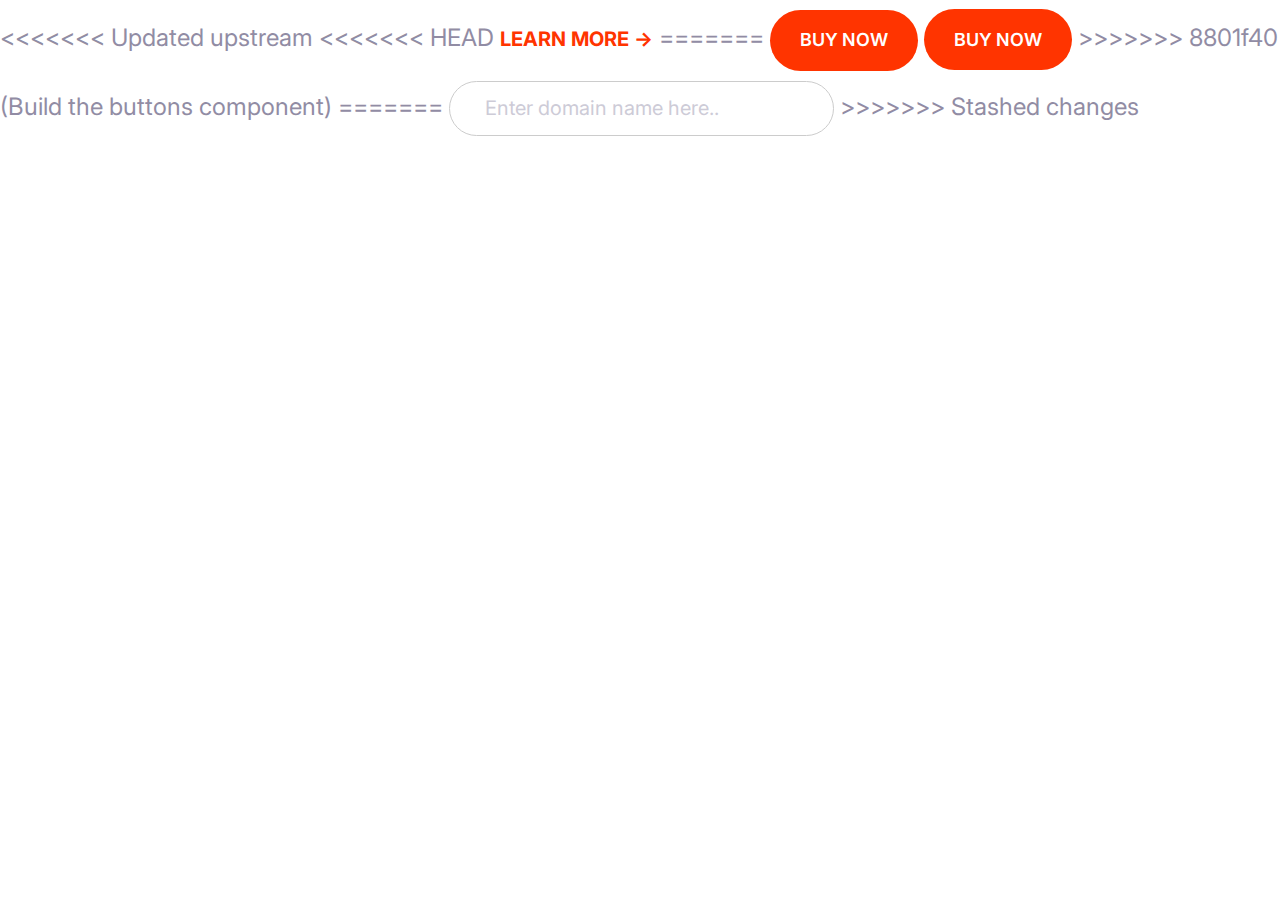
<file: index.html>
<!DOCTYPE html>
<html lang="en">
  <head>
    <meta charset="UTF-8" />
    <meta name="viewport" content="width=device-width, initial-scale=1.0" />
    <title>Document</title>
    <link rel="preconnect" href="https://fonts.googleapis.com" />
    <link rel="preconnect" href="https://fonts.gstatic.com" crossorigin />
    <link
      href="https://fonts.googleapis.com/css2?family=Inter:ital,opsz,wght@0,14..32,100..900;1,14..32,100..900&display=swap"
      rel="stylesheet"
    />
    <link rel="stylesheet" href="css/normalize.css" />
    <link rel="stylesheet" href="css/styles.css" />
  </head>
  <body>
<<<<<<< Updated upstream
<<<<<<< HEAD
    <a href="#" class="link-arrow">Learn More</a>
=======
    <button class="btn btn--accent">Buy Now</button>
    <a href="#" class="btn btn--accent">Buy Now</a>
>>>>>>> 8801f40 (Build the buttons component)
=======
    <input type="text" class="input" placeholder="Enter domain name here.." />
>>>>>>> Stashed changes
  </body>
</html>
</file>
<file: css/styles.css>
:root {
    --color-primary: #2584ff;
    --color-secondary: #00d9ff;
    --color-accent: #ff3400;
    --color-heading: #1b0760;
    --color-body: #918ca4;
}

*, *::after, *::before { /* Apply box-sizing to all elements */
    box-sizing: border-box; /* Include padding and border in the element's total width and height */
}

html {
    /* 62.5% of 16px = 10px */
    font-size: 62.5%;
}

body {
    font-family: Inter, Arial, Helvetica, sans-serif;
    color: var(--color-body);
    font-size: 2.4rem;
    line-height: 1.5; /* 1.5x the font size */
}

h1, h2, h3 {
    color: var(--color-heading);
    margin-bottom: 1rem;
}

h1 {
    font-size: 7rem;
}

h2 {
    font-size: 4rem;
}

h3 {
    font-size: 3rem;
   
}

p {
    margin-top: 0;
}

@media screen and (max-width: 1024px) {
    body {
        font-size: 1.8rem;
    }

    h1 {
        font-size: 8rem;
    }

    h2 {
        font-size: 4rem;
    }

    h3 {
        font-size: 2.4rem;
    }
}

a {
    text-decoration: none;
}

.link-arrow {
    color: var(--color-accent);
    text-transform: uppercase;
    font-size: 2rem;
    font-weight: bold;
    
}

.link-arrow::after {
    content: '→';
    margin-left: 0.5rem;
    transition: margin-left 0.3s;
    
}

.link-arrow:hover::after {
    margin-left: 1rem;
}

@media screen and (max-width: 1024px) {
    .link-arrow {
        font-size: 1.5rem;
    }
    
<<<<<<< HEAD
=======
}

/* Badges */

.badge {
    border-radius: 20px;
    font-size: 2rem;
    font-weight: 600;
    padding: 0.5rem 2rem;
    white-space: nowrap;
    
}

.badge--primary {
    background: var(--color-primary);
    color: white;
}

.badge--secondary {
    background: var(--color-secondary);
    color: white;
}

.badge--small {
    font-size: 1.6rem;
}

@media  screen and (max-width: 1024px) {
    .badge {
        font-size: 1.6rem;
    }
    
    .badge--small {
        font-size: 1.2rem;
    }
}

/* Lists */

.list {
    list-style: none;
    padding-left: 0;
    color: var(--color-heading);
}

.list--inline .list__item { /* Display list items horizontally */
    display: inline-block;
    margin-right: 2rem;
    
}

.list--tick  {
    list-style-image: url(../images/tick.svg);
    padding-left: 3rem;
}

.list--tick .list__item { 
    padding-left: 0.5rem;
    margin-bottom: 1rem;
}

@media screen and (max-width: 1024px) {
    .list--tick .list__item {
        padding-left: 0;
    }
    
}

/* Icons */

.icon {
    width: 40px;
    height: 40px;
   
}

.icon--primary { /* Primary icon color */
    fill: var(--color-primary);
}

.icon-container { 
    background: #f3f9fa;
    width: 64px; 
    height: 64px;
    border-radius: 100%;
    display: inline-flex; /* Aligns the icon vertically */
    justify-content: center; /* Aligns the icon horizontally */
    align-items: center; /* Aligns the icon vertically */
}

/* Buttons */

.btn {
    border: none;
    border-radius: 40px;
    font-size: 1.8rem;
    font-weight: 600;
    padding: 2rem 3rem;
    text-transform: uppercase;
    cursor: pointer;
    white-space: nowrap;
    text-align: center;
    margin: 1rem 0;
    
}

.btn--primary {
    background: var(--color-primary);
    color: white;
}

.btn--primary:hover {
    background: #3a8ffd
}

.btn--secondary {
    background: var(--color-secondary);
    color: white;
}

.btn--secondary:hover {
    background: #00c8eb
}

.btn--accent {
    background: var(--color-accent);
    color: white;
}

.btn--accent:hover {
    background: #ec3000
}

.btn--block {
    display: inline-block; /* Display the button as a block element */
    width: 100%;
}

.btn--outline {
    background: white;
    border: 2px solid var(--color-heading);
    color: var(--color-heading);
}

.btn--outline:hover {
    background: var(--color-heading);
    color: white;
}

@media screen and (max-width: 1024px) {
    .btn {
        font-size: 1.5rem;
    }
    
<<<<<<< Updated upstream
>>>>>>> 8801f40 (Build the buttons component)
=======
}

/* input */

.input {
    border: 1px solid #ccc;
    border-radius: 30px;
    padding: 1.5rem 3.5rem;
    outline: 0;
    color: var(--color-headings);
    font-size: 2rem;
}

::placeholder {
    color: #cdcbd7
}

@media screen and (max-width: 1024px) {
    .input {
        font-size: 1.5rem;
    }
    
>>>>>>> Stashed changes
}
</file>
